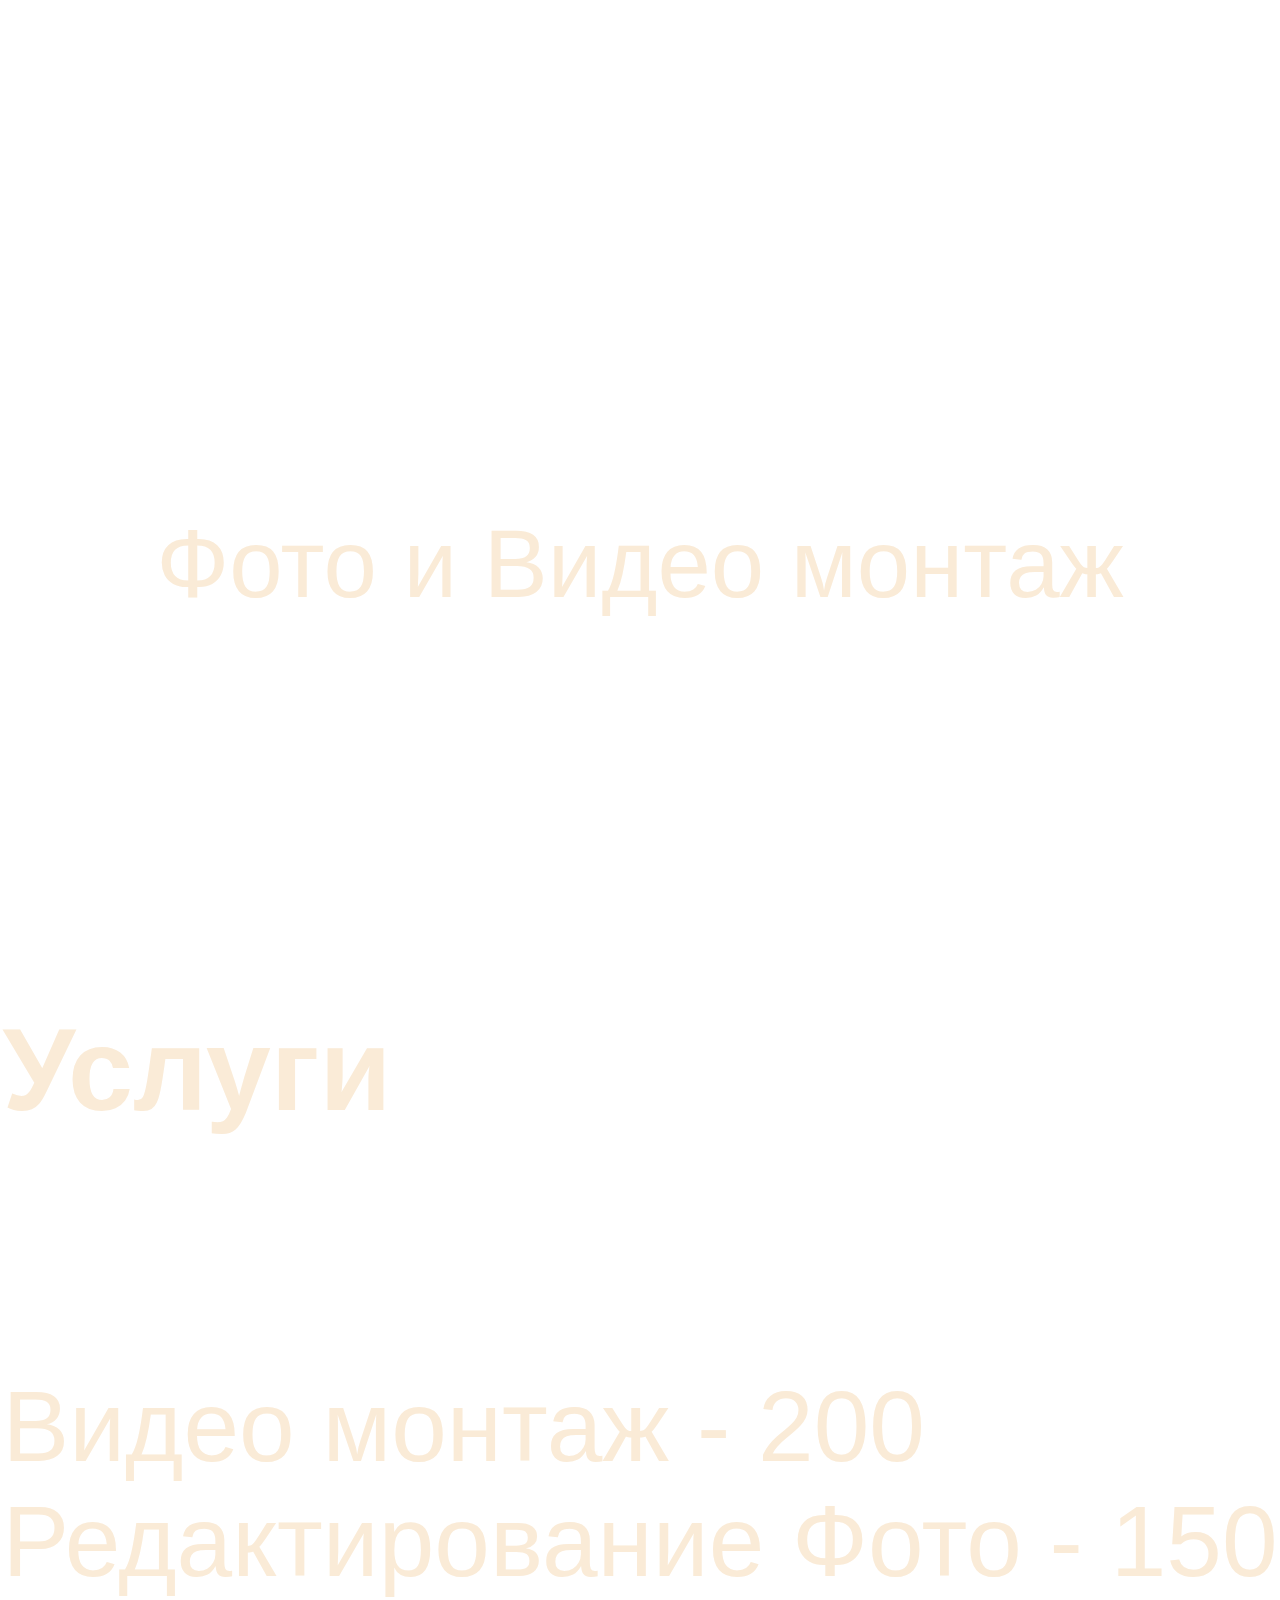
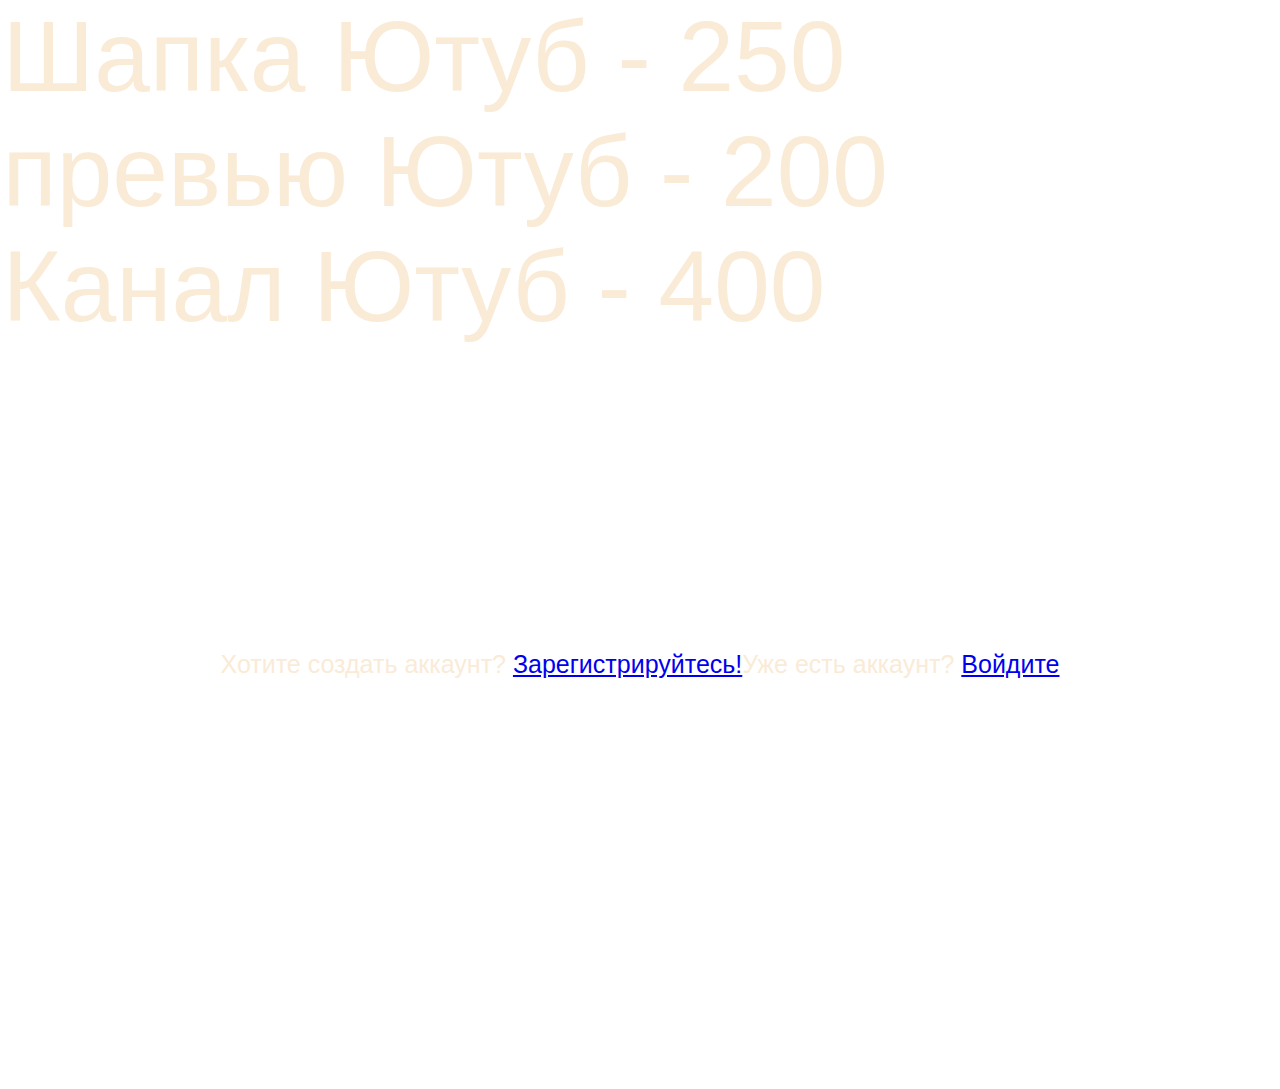
<file: index.html>
<!DOCTYPE html>
<html lang="en">
<head>
    <meta charset="UTF-8">
    <meta name="viewport" content="width=q, initial-scale=1.0">
    <title>sait</title>
    <link rel="stylesheet" type="text/css" href="style.css">
</head>
<body>
    <input type="checkbox" id="side-checkbox" />
    <div class="side-panel">
        <label class="side-button-2" for="side-checkbox">+</label>    
        <div class="side-title">Меню:</div>
        <a class="a1" href="#s1" class="lol">Начало</a> <br>
        <a class="a1" href="#s2" class="lol">Услуги</a> <br>
        <a class="a1" href="#s3" class="lol">Регистрация</a>
    </div>
    <div class="side-button-1-wr">
        <label class="side-button-1" for="side-checkbox">
            <div class="side-b side-open">Меню</div>
            <div class="side-b side-close">Меню</div>
        </label>
    <input type="checkbox" id="check">
    <label for="check">Аккаунт</label>
    <div class="popup">
        Имя пользователя: <input type="text"> <br>
        ID пользователя: <input type="number"><br>
        Email: <input type="email"><br>
    </div>
    <div class="d1" id="s1">
        Фото и Видео монтаж  <br>
    </div>
    <div class="d1" id="s2">
        <span id="sp1">
            <h3>Услуги</h3> <br>
            Видео монтаж         - 200 <br> 
            Редактирование Фото  - 150 <br>
            Шапка Ютуб           - 250 <br>
            превью Ютуб          - 200 <br>
            Канал Ютуб           - 400
        </span>
    </div>
    <div class="d1" id="s3">
        <span class="sp2">Хотите создать аккаунт? <a href="reg.html" id="sp3">Зарегистрируйтесь!</a> </span> <br> <br>
        <span class="sp2">Уже есть аккаунт? <a href="vhod.html" id="sp3">Войдите</a></span>
    </div>
</a>
</body>
</html>
</file>
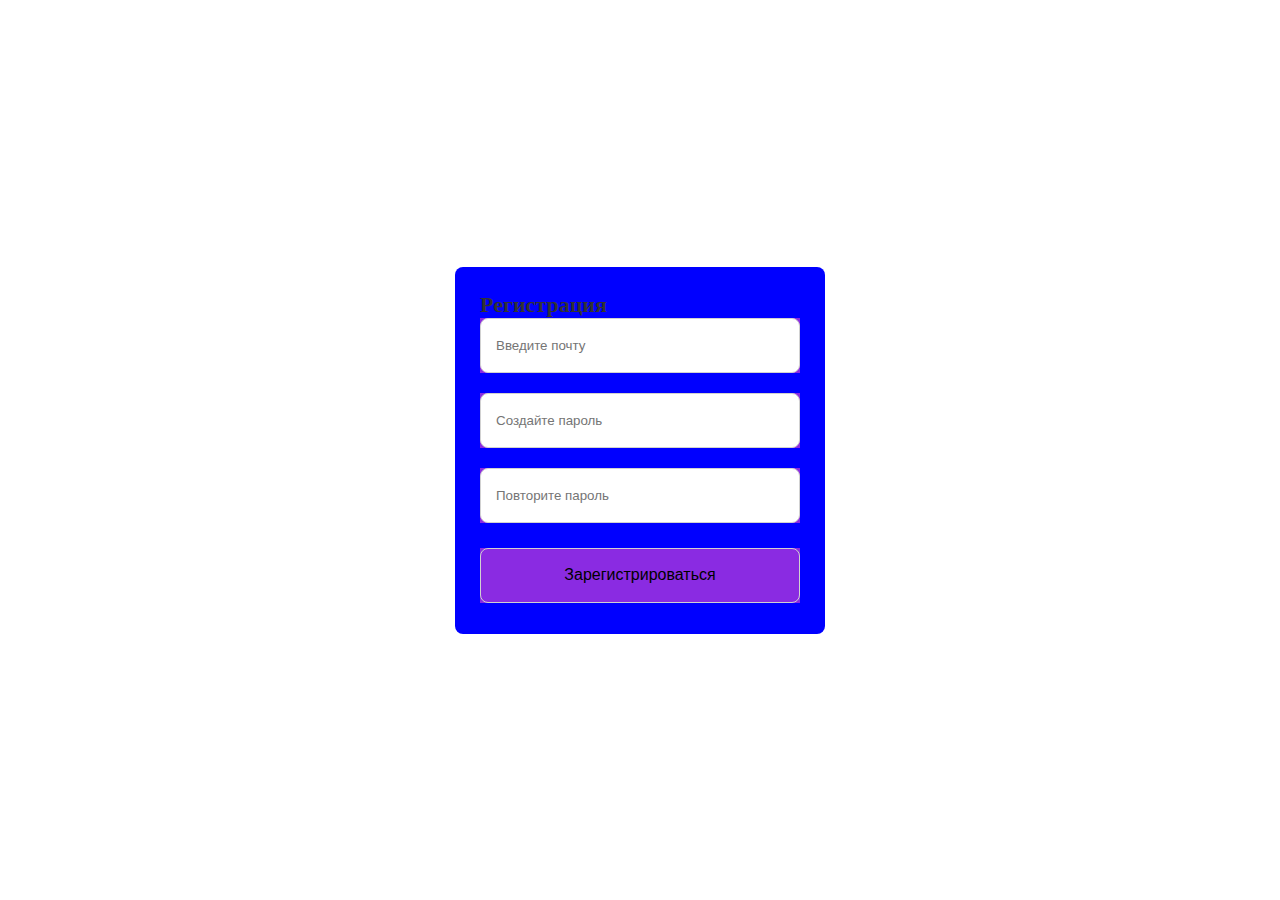
<file: reg.html>
<!DOCTYPE html>
<html lang="en">
<head>
    <meta charset="UTF-8">
    <meta name="viewport" content="width=device-width, initial-scale=1.0">
    <title>Registr</title>
    <link rel="stylesheet" href="style2.css">
</head>
<body>
    <div class="container">
        <header>Регистрация</header>
        <form action="https://saithtml.netlify.app/">
            <div class="field email-field">
                <div class="input-field">
                        <input type="email" placeholder="Введите почту" class="email">
                </div>
                <span class="error email-error">
                    <i class='bx bx-error-circle'></i>
                    <p class="error-text">Пожалуйста, ведите корректную почту</p>
                </span>
            </div>
            <div class="field create-password">
                <div class="input-field">
                        <input type="password" placeholder="Создайте пароль" class="password">
                </div>
                <span class="error password-error">
                    <i class='bx bx-error-circle'></i>
                    <p class="error-text">Пожалуйста, ведите как минимум 8 символов включая цифры, знаки, большие и маленикие буквы.</p>
                </span>
            </div>
            <div class="field confirm-password">
                <div class="input-field">
                        <input type="password" placeholder="Повторите пароль" class="cPassword">
                </div>
                <span class="error cPassword-error">
                    <i class='bx bx-error-circle'></i>
                    <p class="error-text">Пароли не совпадают</p>
                </span>
            </div>
            <div class="input-field button">
                <input type="submit" value="Зарегистрироваться">
            </div>
        </form>
    </div>
    <link rel="stylesheet" href='https://unpkg.com/boxicons@2.1.4/css/boxicons.min.css'>
    <script src="script.js"></script>
</body>
</html>
</file>
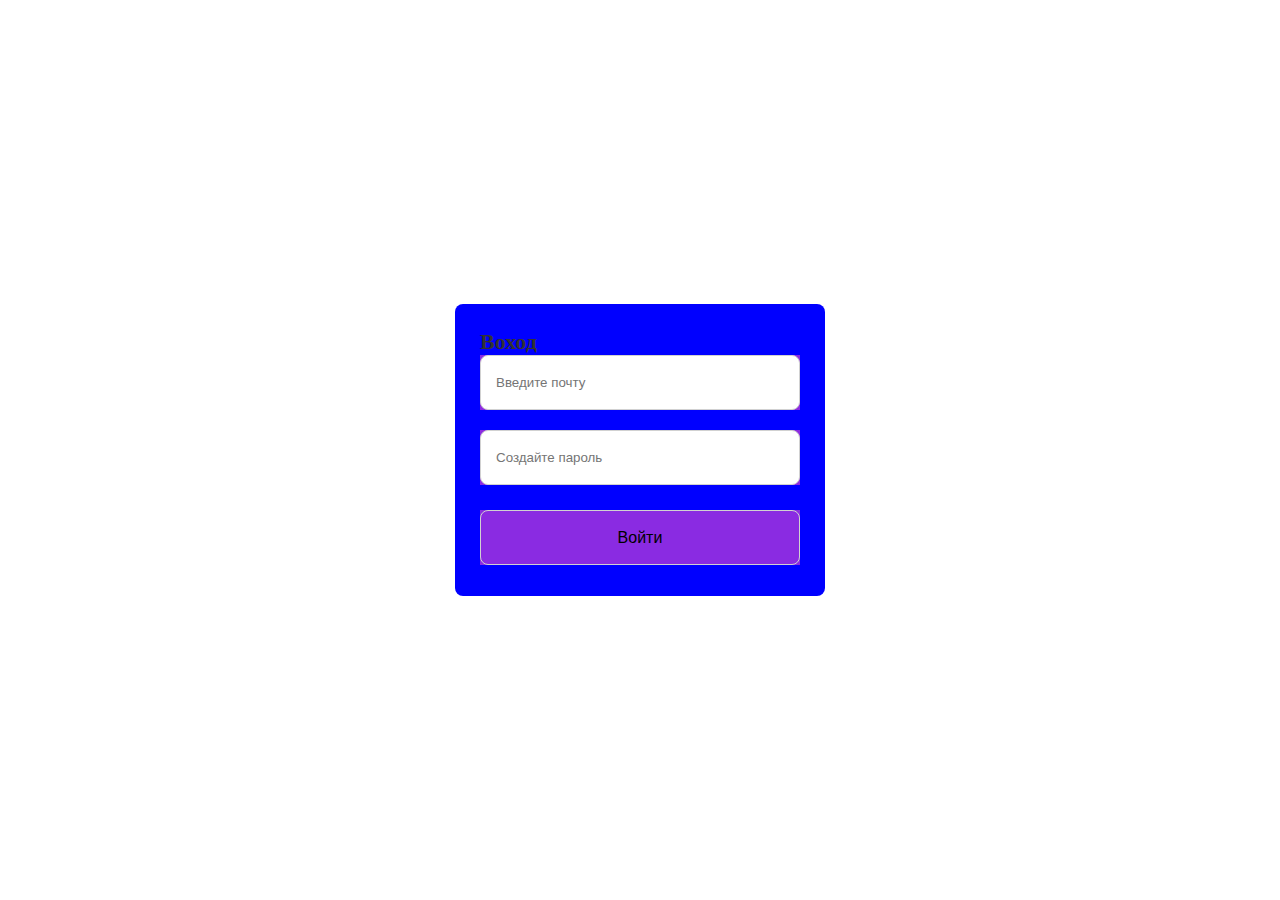
<file: vhod.html>
<!DOCTYPE html>
<html lang="en">
<head>
    <meta charset="UTF-8">
    <meta name="viewport" content="width=device-width, initial-scale=1.0">
    <title>Vhod</title>
    <link rel="stylesheet" href="style2.css">
</head>
<body>
    <div class="container">
        <header>Воход</header>
        <form action="https://saithtml.netlify.app/">
            <div class="field email-field">
                <div class="input-field">
                        <input type="email" placeholder="Введите почту" class="email">
                </div>
                <span class="error email-error">
                    <i class='bx bx-error-circle'></i>
                    <p class="error-text">Пожалуйста, ведите корректную почту</p>
                </span>
            </div>
            <div class="field create-password">
                <div class="input-field">
                        <input type="password" placeholder="Создайте пароль" class="password">
                </div>
                <span class="error password-error">
                    <i class='bx bx-error-circle'></i>
                    <p class="error-text">Пожалуйста, ведите как минимум 8 символов включая цифры, знаки, большие и маленикие буквы.</p>
                </span>
            </div>
            <div class="input-field button">
                <input type="submit" value="Войти">
            </div>
        </form>
    </div>
    <link rel="stylesheet" href='https://unpkg.com/boxicons@2.1.4/css/boxicons.min.css'>
    <script src="script.js"></script>
</body>
</html>
</file>
<file: style.css>
body{  
    margin: 0;
    padding: 0;
    background-image: url(https://st4.depositphotos.com/18803028/29207/i/450/depositphotos_292070730-stock-photo-blue-and-white-background-texture.jpg);
}
.d1{ 
    position: relative;
    width: 100%;
    height: 850px;
    display: flex;
    justify-content: center;
    align-items: center;
    font-size: 6em;
}
.d1{
    color: antiquewhite;
}
body {
    font-family: "Lato", sans-serif;
}

.menu {
    height: 100%;
    width: 160px;
    position: fixed;
    z-index: 1;
    top: 0;
    left: 0;
    background-color: #111;
    overflow-x: hidden;
    padding-top: 20px;
}

.menu a {
    padding: 6px 8px 6px 16px;
    text-decoration: none;
    font-size: 25px;
    color: #818181;
    display: block;
}

.menu a:hover {
    color: #f1f1f1;
}

.main {
    margin-left: 160px;
    font-size: 28px; 
    padding: 0px 10px;
}

@media screen and (max-height: 450px) {
    .sidenav {padding-top: 15px;}
    .sidenav a {font-size: 18px;}
}
 #sp1{
    justify-content: left;
    font-size: 100px;
}

#sp2{
    justify-content: center;
}

input[type="checkbox"]{
    display: none;
}
.popup{
    display: none;
    width:400px ;
    height: 200px;
    position: absolute;
    z-index: 100;
    top: 0;
    bottom: 0;
    left: 0;
    right: 0;
    background-color: #363636;
    margin: auto;
    
}
label{
    color: f0f0f0;
    display: inline-block;
    padding: 10px 20px;  
    transition: 0.2 s;
    background-color: rgb(118, 72, 156);
    color:antiquewhite;
    margin-left: 1700px;
    margin-top: 1px;
    font-size: 25px;  
}
label.hover{
    background: #363636;
}
input:checked ~ .popup {
    display: block;
}

.in1{
    font-size: 50px;
}

.b1{
    font-size: 25px
}

.reg{
    width: 500px;
    justify-content: center;
}
.reg1{
    width: 500px
}
.form-label{
    margin-left: 0px;
    margin-top: 5px;
}
#b3{
    margin-left: 500px;
}

#side-checkbox {
  display: none;
}
.side-panel {
  position: fixed;
  z-index: 999999;
  top: 0;
  left: -360px;
  background: #421b63;
  transition: all 0.5s;   
  width: 320px;
  height: 100vh;
  box-shadow: 10px 0 20px rgba(0,0,0,0);
  color: #FFF;
  padding: 40px 20px;
}
.side-title {
  font-size: 20px;
  padding-bottom: 10px;
  margin-bottom: 20px;
  border-bottom: 2px solid #ffffff;
}
.side-button-1-wr {
  justify-content: left;
}
.side-button-1 {
  display: inline-block;
}
.side-button-1 .side-b {
  margin: 10px;
  text-decoration: none;
  position: relative;
  font-size: 20px;
  line-height: 20px;
  padding: 12px 30px;
  color: #FFF;
  font-weight: bold;
  text-transform: uppercase; 
  font-family: 'Roboto', Тahoma, sans-serif;
  background: #337AB7;
  cursor: pointer; 
  border: 2px solid #ffffff;
}
.side-button-1 .side-b:hover,
.side-button-1 .side-b:active,
.side-button-1 .side-b:focus {
  color: #FFF;
}
.side-button-1 .side-b:after,
.side-button-1 .side-b:before {
  position: absolute;
  height: 4px;
  left: 50%;
  bottom: -6px;
  content: "";
  transition: all 280ms ease-in-out;
  width: 0;
}
.side-button-1 .side-open:after,
.side-button-1 .side-open:before {
  background: green;
}
.side-button-1 .side-close:after,
.side-button-1 .side-close:before {
  background: green;
}
.side-button-1 .side-b:before {
  top: -6px;
}
.side-button-1 .side-b:hover:after,
.side-button-1 .side-b:hover:before {
  width: 100%;
  left: 0;
}

.side-button-1 .side-close {
  display: none;
}
#side-checkbox:checked + .side-panel + .side-button-1-wr .side-button-1 .side-open {
  display: none;
}
#side-checkbox:checked + .side-panel + .side-button-1-wr .side-button-1 .side-close {
  display: block;
}
#side-checkbox:checked + .side-panel {
  left: 0;
}
.a1{
    text-decoration: none;
    color: #000000;
    font-size: 25px;
}

.side-button-2 {
  font-size: 30px;
  border-radius: 20px;
  position: absolute;
  z-index: 1;
  top: 8px;
  right: 8px;
  cursor: pointer;
  transform: rotate(45deg);
  color: #ffffff;    
  transition: all 280ms ease-in-out;    
}
.side-button-2:hover {
  transform: rotate(45deg) scale(1.1);    
  color: #FFF;
}

#s3{
  height: 100 px;
}

.sp2{
  font-size: 25px;
}
</file>
<file: style2.css>
*{
    margin: 0;
    padding:0;
    box-sizing: border-box;
}

body{
    min-height: 100vh;
    display: flex;
    align-items: center;
    justify-content: center;

}

.container{
    position: relative;
    max-width: 370px;
    width: 100%;
    border-radius: 8px;
    padding: 25px;
    background-color: blue;
}

.container header{
    font-size: 22px;
    font-weight: 600;
    color: #333;
}

.container form{
    margin-top: 30;
}

form .field{
    margin-bottom: 20px;
}

form .input-field{
    position: relative;
    height: 55px;
    width: 100%;
    background-color: blueviolet;
}

.input-field input{
    height: 100%;
    width: 100%;
    outline: none;
    border: none;
    border-radius: 8px;
    padding: 0 15px;
    border: 1px solid #d1d1d1;
}
.invalid .input{
    border-color: red;
}
.field .error{
    display: flex;
    align-items: center;
    margin-top: 6px;
    color: red;
    font-size: 15px;
    display: none;
}

.error .error-icon{
    margin-right: 6px;
    font-size: 17px;
}
.invalid .error{
    display: flex;
}
.create-password .error{
    align-items: flex-start;
}
.create-password .error-icon{
    margin-top: 4px;
}

.button{
    margin: 25px 0 6px;

}

.button input{
    background-color: blueviolet;
    font-size: 16px;
    font-weight: 400;
    cursor: pointer;
    transition: 0.3s ease;
}

.button input:hover{
    background-color: darkmagenta;
}
</file>
